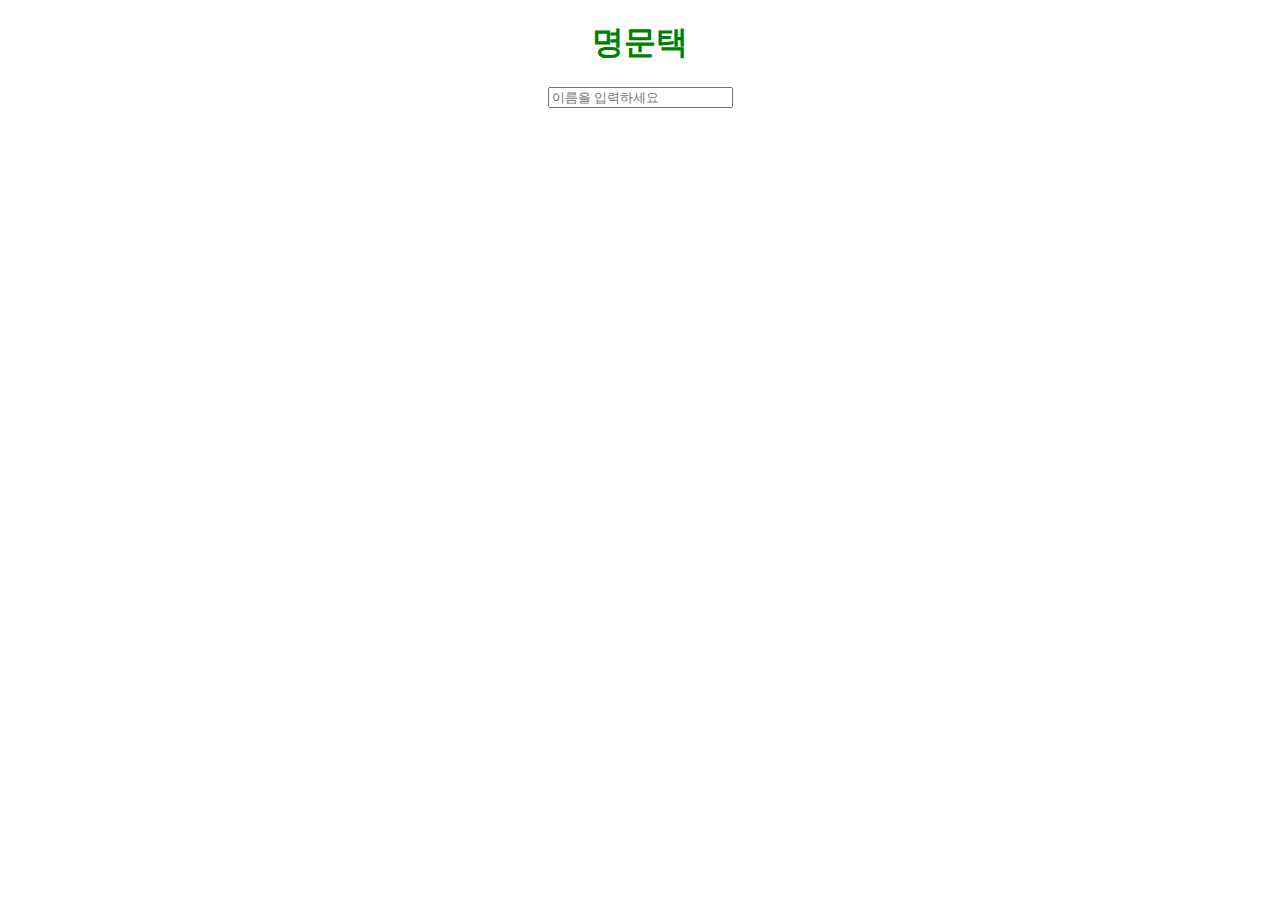
<file: index.html>
<!doctype HTML>
<html>
<head>
  <title>명문택</title>
  <meta charset="utf-8">
  <link rel="stylesheet" href="style1.css">
  <script src="color.js">
  </script>
</head>
<body>
  <div id="js-enter" class = "notShowing">
    <div class="information">
    <h4 class="js-greeting greeting"></h4>
    <h4 class="js-clock clock"></h4>
    </div>
  <h1 class="mainBar"><a href="index.html" title="강명수,유문지,송권택의 줄임말이다.">명문택</a></h1>
      <input class="nightDayHandler" type="button" value="야간모드" onclick= 'nightDayHandler(this)' >
  <ul>
    <li class="right"><a href="강명수.html" title="유문지의 첫번째 수하, 강명수이다.">강명수</a></li>
    <li class="right"><a href="유문지.html" title="웹사이트의 개발자, 천재 유문지">유문지</a></li>
    <li><a href="송권택.html" title="유문지의 두번째 수하, 송권택이다.">송권택</a></li>
  </ul>
  <div id="img"><img src="3.jpg" width="30%" ></div>
  2021년 6월 21일, 바이구 포토에서 촬영한 셋의 이미지 사진이다.
  <br>왼쪽부터 송권택(지가 제일 찍고 싶어했으면서 표정 제일 어색한 놈),
   강명수(짐승), 유문지(천재)이다.

  <h3><p>명문택은 2017년도 12월 1일 결성된 민주주의를 지향하는
  학술, 군사, 음악 등을 다루는 마르크스 주의 소속 비영리단체이다.
  <br>셋이 모이는 날엔 천재지변이 일어난 다는 속설이 있다.</p></h3>
  <h4>#개발자 유문지#</h4>
  </div>
  <h1 class="door">
    명문택
  </h1>
  <form class="js-form form">
    <input class="js-input"type="text" placeholder="이름을 입력하세요">
  </form>
  <script src="clock.js"></script>
  <script src="greeting.js"></script>
</body>
</html>
</file>
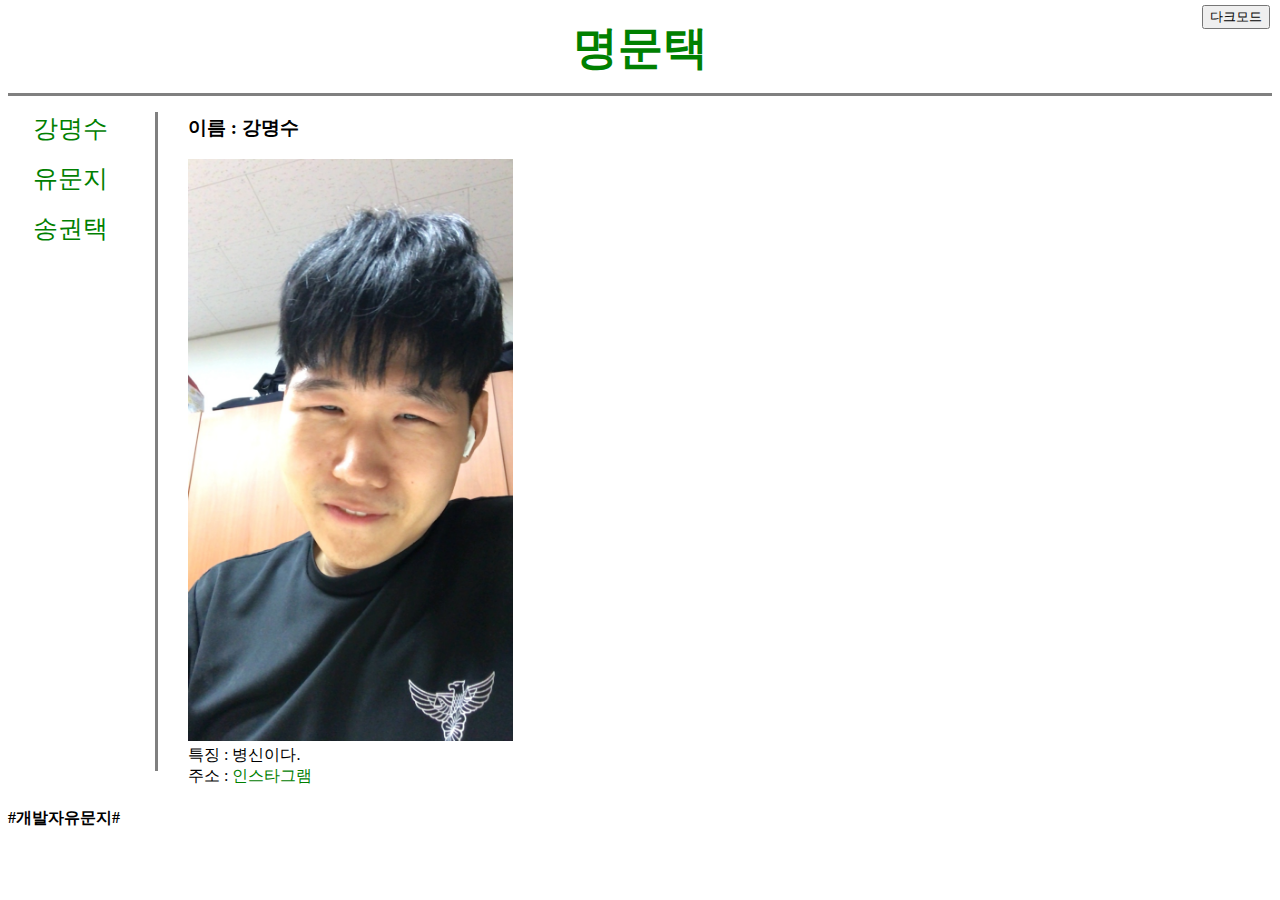
<file: 강명수.html>
<!doctype HTML>
<html>
<head>
  <title>명문택</title>
  <meta charset="utf-8">
  <link rel="stylesheet" href="style2.css">
</head>
<body>
  <h1><a href="index.html" title="강명수,유문지,송권택의 줄임말이다.">명문택</a>
    <input type="button" value="다크모드" onclick="
    var bodymode = document.querySelector('body');
    if(this.value === '다크모드'){
        bodymode.style.backgroundColor='black';
        bodymode.style.color='gray';
        this.value='다크모드해제';
      } else {
        bodymode.style.backgroundColor='white';
        bodymode.style.color='black';
        this.value='다크모드';
    }
    ">
  </h1>
  <div id="grid">
    <ul>
      <li class="right"><a href="강명수.html" title="유문지의 첫번째 수하, 강명수이다.">강명수</a></li>
      <li class="right"><a href="유문지.html" title="웹사이트의 개발자, 천재 유문지">유문지</a></li>
      <li><a href="송권택.html" title="유문지의 두번째 수하, 송권택이다.">송권택</a></li>
    </ul>
    <div id="what"> <h3>이름 : 강명수</h3>
      <div id="img"><img src="강명수.jpg" width="30%"></div>
      특징 : 병신이다.<br>
      주소 : <a href="https://www.instagram.com/gimbab_big/">인스타그램</a>
    </div>
  </div>
  <h4>#개발자유문지#</h4>
</body>
</html>
</file>
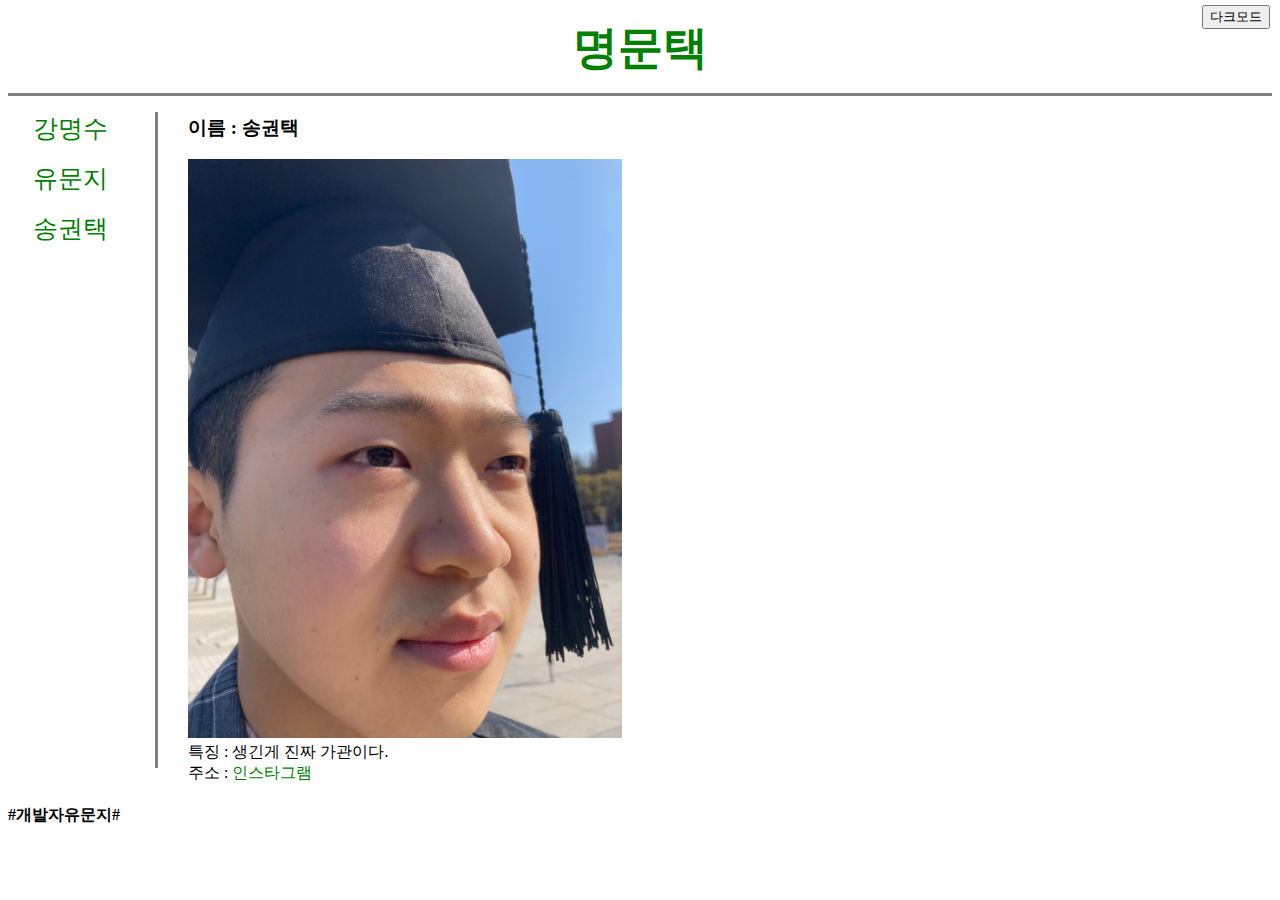
<file: 송권택.html>
<!doctype HTML>
<html>
<head>
  <title>명문택</title>
  <meta charset="utf-8">
  <link rel="stylesheet" href="style2.css">
</head>
<body>
  <h1><a href="index.html" title="강명수,유문지,송권택의 줄임말이다.">명문택</a>
    <input type="button" value="다크모드" onclick="
    var bodymode = document.querySelector('body');
    if(this.value === '다크모드'){
        bodymode.style.backgroundColor='black';
        bodymode.style.color='gray';
        this.value='다크모드해제';
      } else {
        bodymode.style.backgroundColor='white';
        bodymode.style.color='black';
        this.value='다크모드';
    }
    ">
  </h1>
  <div id="grid">
  <ul>
    <li class="right"><a href="강명수.html" title="유문지의 첫번째 수하, 강명수이다.">강명수</a></li>
    <li class="right"><a href="유문지.html" title="웹사이트의 개발자, 천재 유문지">유문지</a></li>
    <li><a href="송권택.html" title="유문지의 두번째 수하, 송권택이다.">송권택</a></li>
  </ul>
  <div id="what"> <h3>이름 : 송권택</h3>
  <div id="img"><img src="송권택.jpg" width="40%"></div>
  특징 : 생긴게 진짜 가관이다.<br>
  주소 : <a href="https://www.instagram.com/song__kt/">인스타그램</a>
  </div>
</div>
<h4>#개발자유문지#</h4>
</body>
</html>
</file>
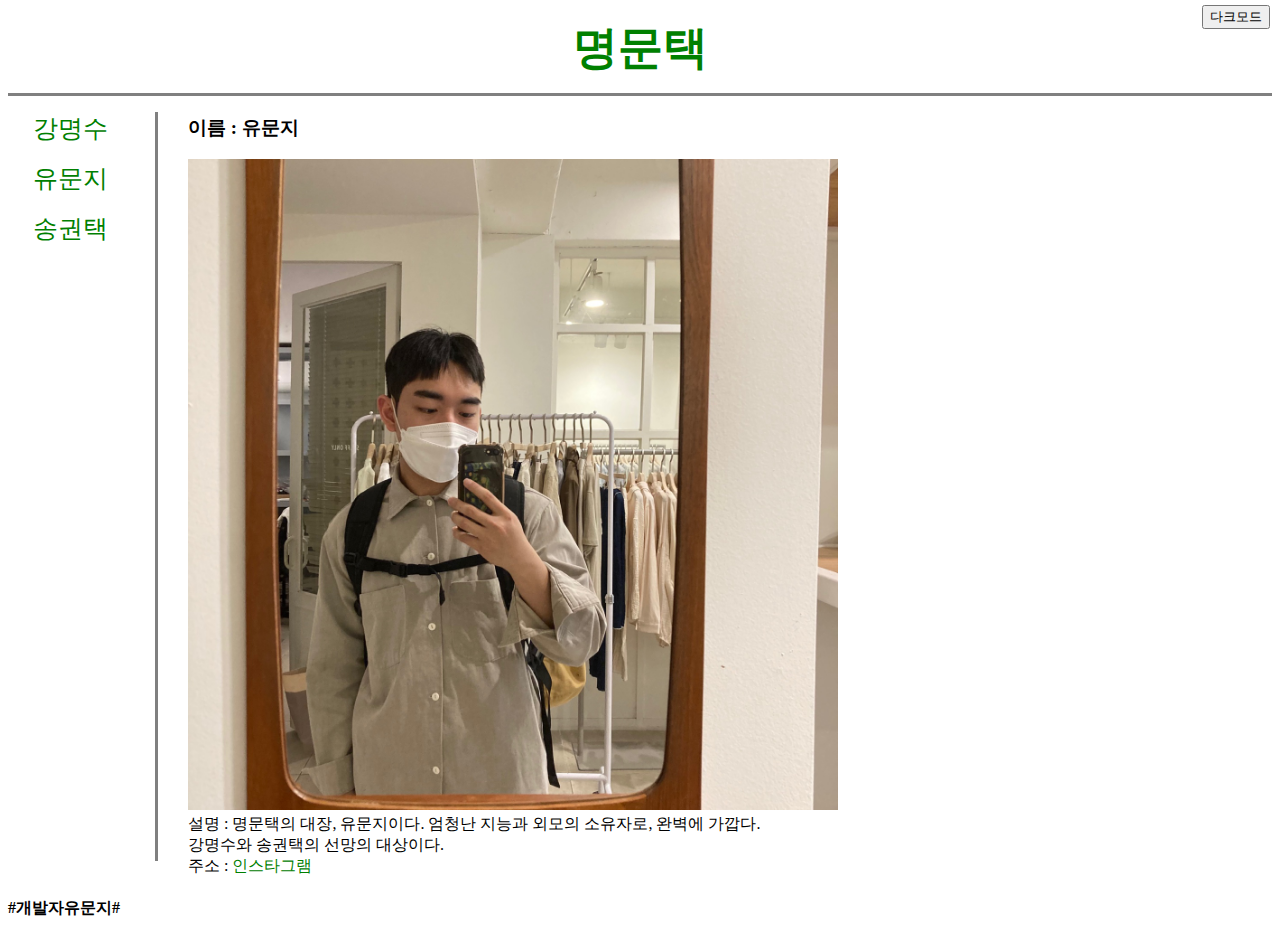
<file: 유문지.html>
<!doctype HTML>
<html>
<head>
  <title>명문택</title>
  <meta charset="utf-8">
  <link rel="stylesheet" href="style2.css">
</head>
<body>
  <h1><a href="index.html" title="강명수,유문지,송권택의 줄임말이다.">명문택</a>
    <input type="button" value="다크모드" onclick="
    var bodymode = document.querySelector('body');
    if(this.value === '다크모드'){
        bodymode.style.backgroundColor='black';
        bodymode.style.color='gray';
        this.value='다크모드해제';
      } else {
        bodymode.style.backgroundColor='white';
        bodymode.style.color='black';
        this.value='다크모드';
    }
    ">
  </h1>
  <div id="grid">
  <ul>
    <li class="right"><a href="강명수.html" title="유문지의 첫번째 수하, 강명수이다.">강명수</a></li>
    <li class="right"><a href="유문지.html" title="웹사이트의 개발자, 천재 유문지">유문지</a></li>
    <li><a href="송권택.html" title="유문지의 두번째 수하, 송권택이다.">송권택</a></li>
  </ul>
  <div id="what"> <h3>이름 : 유문지</h3>
  <div id="img"><img src="유문지.jpg" width="60%"></div>
  설명 : 명문택의 대장, 유문지이다. 엄청난 지능과 외모의 소유자로, 완벽에 가깝다.<br>
         강명수와 송권택의 선망의 대상이다.<br>
  주소 : <a href="https://www.instagram.com/everglowofthe/">인스타그램</a>
    </div>
  </div>
  <h4>#개발자유문지#</h4>
</body>
</html>
</file>
<file: style1.css>
body {
  font-family :Arial, Helvetica, sans-serif
}

.mainBar {
    font-size: 45px;
    text-align:center;
    border-bottom: 3px solid gray;
    padding-bottom: 15px;
    margin: 18px 0 0 0;
    }
a {
  text-decoration : none;
  color : green;
}
ul {
  display:grid;
  grid-template-columns: 1fr 1fr 1fr;
  text-align: center;
  list-style-type: none;
  font-size : 20px;
  margin : 20px 0 20px;
}
.right {
  border-right : 2px gray solid;
}
li {
  font-size: 25px;
}
#img {
  text-align: center;
}
.nightDayHandler {
  position:absolute;
  top:5px;
  right:10px;
}

.notShowing {
  display : none;
}

.showing {
  display : block;
}

.door,
.form {
  color : green;
  vertical-align: middle;
  text-align : center;
}

.information {
  position : absolute;
  top : 0;
}
</file>
<file: style2.css>
h1 {
    font-size: 45px;
    text-align:center;
    border-bottom: 3px solid gray;
    padding-bottom: 15px;
    margin: 18px 0 0 0;
    }
    input {
      position:absolute;
      top:5px;
      right:10px;
    }
a {
  text-decoration : none;
  color : green;
}
@media(max-width:800px){
  ul {
  display:grid;
  grid-template-columns: 1fr 1fr 1fr;
  text-align: center;
  list-style-type: none;
  font-size : 20px;
  margin : 20px 0 20px;
}
.right {
  border-right : 2px gray solid;
}
#what{
  text-align: center;
}
}
@media(min-width:800px){
 ul{
   list-style-type: none;
 }
  #grid {
    display:grid;
    grid-template-columns: 150px 1fr;
  }
  #grid ul{
    display:grid;
    grid-template-rows: 50px 50px 50px;
    padding-left: 25px;
    border-right: 3px solid gray;
  }
  #what {
    padding-left: 30px;
  }
}
li {
  font-size: 25px;
}

}
</file>
